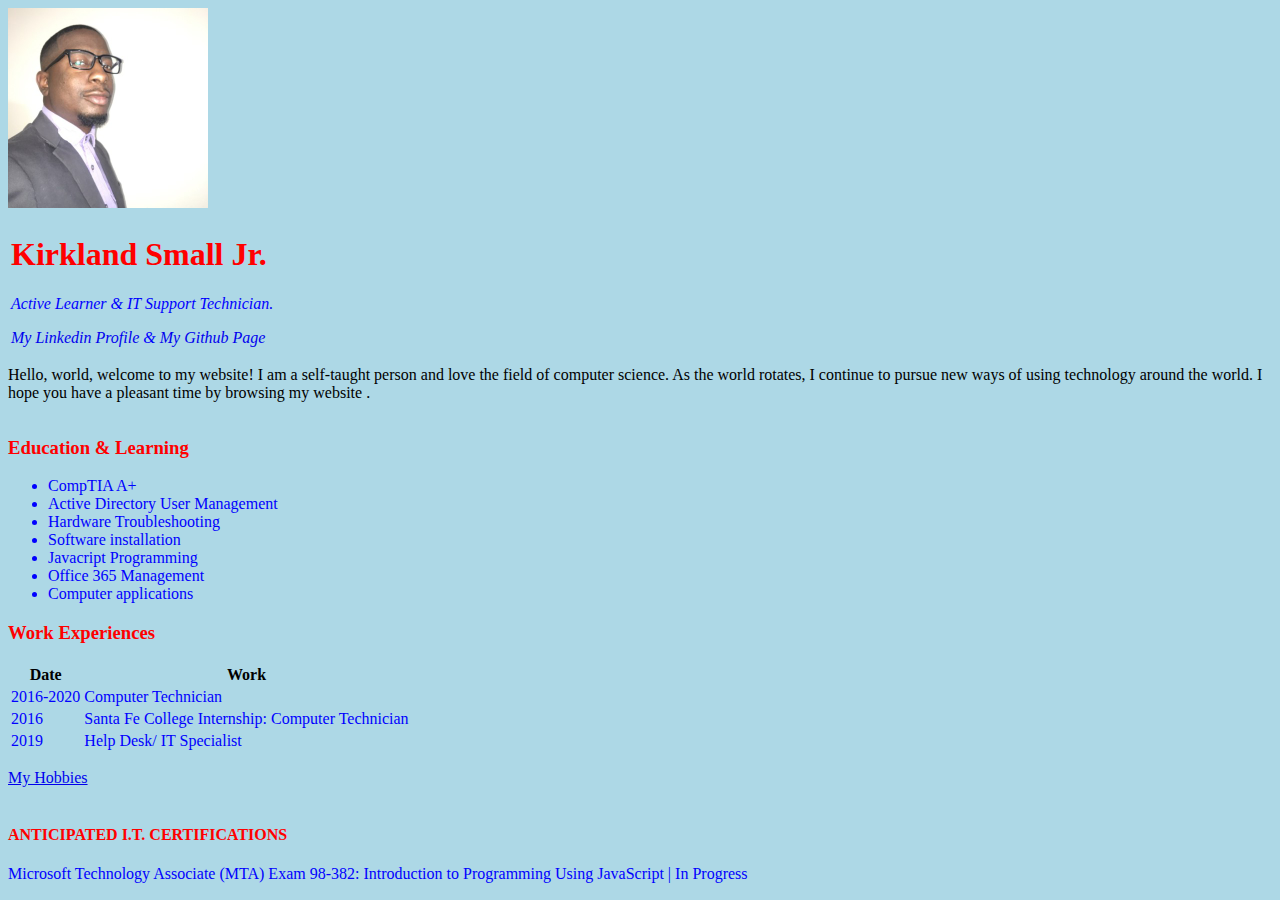
<file: index.html>
<!DOCTYPE html>
<html lang="en" dir="ltr">

<head>
  <meta charset="utf-8">
  <meta name "viewport" content="with-device-width, initial-scale=1.0">
  <title>Kirkland's Portfolio Website</title>
  <link rel="stylesheet" href='CSS\stylesheet.css'>
</head>

<body>
  <div class=logo>
    <img src="images\img2.jpg" width="200" height="200" alt="Kirkland Profile picture">
    <table cell=20>
      <tr>
        <td>
          <h1>Kirkland Small Jr.</h1>
          <em>
            <p>Active Learner & IT Support Technician.</a></strong></p>
            <a href="https://www.linkedin.com/in/kirklandsmalljr199a9417a/" style="text-decoration:none">My Linkedin Profile</a>
            & <a href="https://github.com/KCSmall" style="text-decoration:none">My Github Page</a>
          </em>
        </td>
      </tr>
    </table>
    <p>Hello, world, welcome to my website! I am a self-taught person and love
      the field of computer science. As the world rotates, I continue to pursue
      new ways of using technology around the world. I hope you have a pleasant time by browsing my
      website .</p>
    <hr>
    <h3>Education & Learning </h3>
    <ul>
      <li class="special">CompTIA A+</li>
      <li>Active Directory User Management</li>
      <li>Hardware Troubleshooting</li>
      <li>Software installation</li>
      <li>Javacript Programming</li>
      <li>Office 365 Management </li>
      <li>Computer applications</li>
      

    </ul>
    <h3>Work Experiences</h3>
    <table>
      <thead>
        <tr>
          <th>Date</th>
          <th>Work</th>
        </tr>
      </thead>
      <tr>
        <td>2016-2020</td>
        <td>Computer Technician</td>
      </tr>
      <tr>
        <td>2016</td>
        <td>Santa Fe College Internship: Computer Technician</td>
      </tr>
      <tr>
        <td>2019</td>
        <td>Help Desk/ IT Specialist</td>
      </tr>
    </table>
    <hr>
    <a href="hobbies.html">My Hobbies</a>
    <div>
      <br>
      <!--	ANTICIPATED I.T. CERTIFICATIONS -->
      <h4>ANTICIPATED I.T. CERTIFICATIONS</h4>

      </style>
      </ul>
      <li>Microsoft Technology Associate (MTA) Exam 98-382: Introduction to Programming Using JavaScript | In Progress</li>
      </ul>
    </div>
</body>

</html>
</file>
